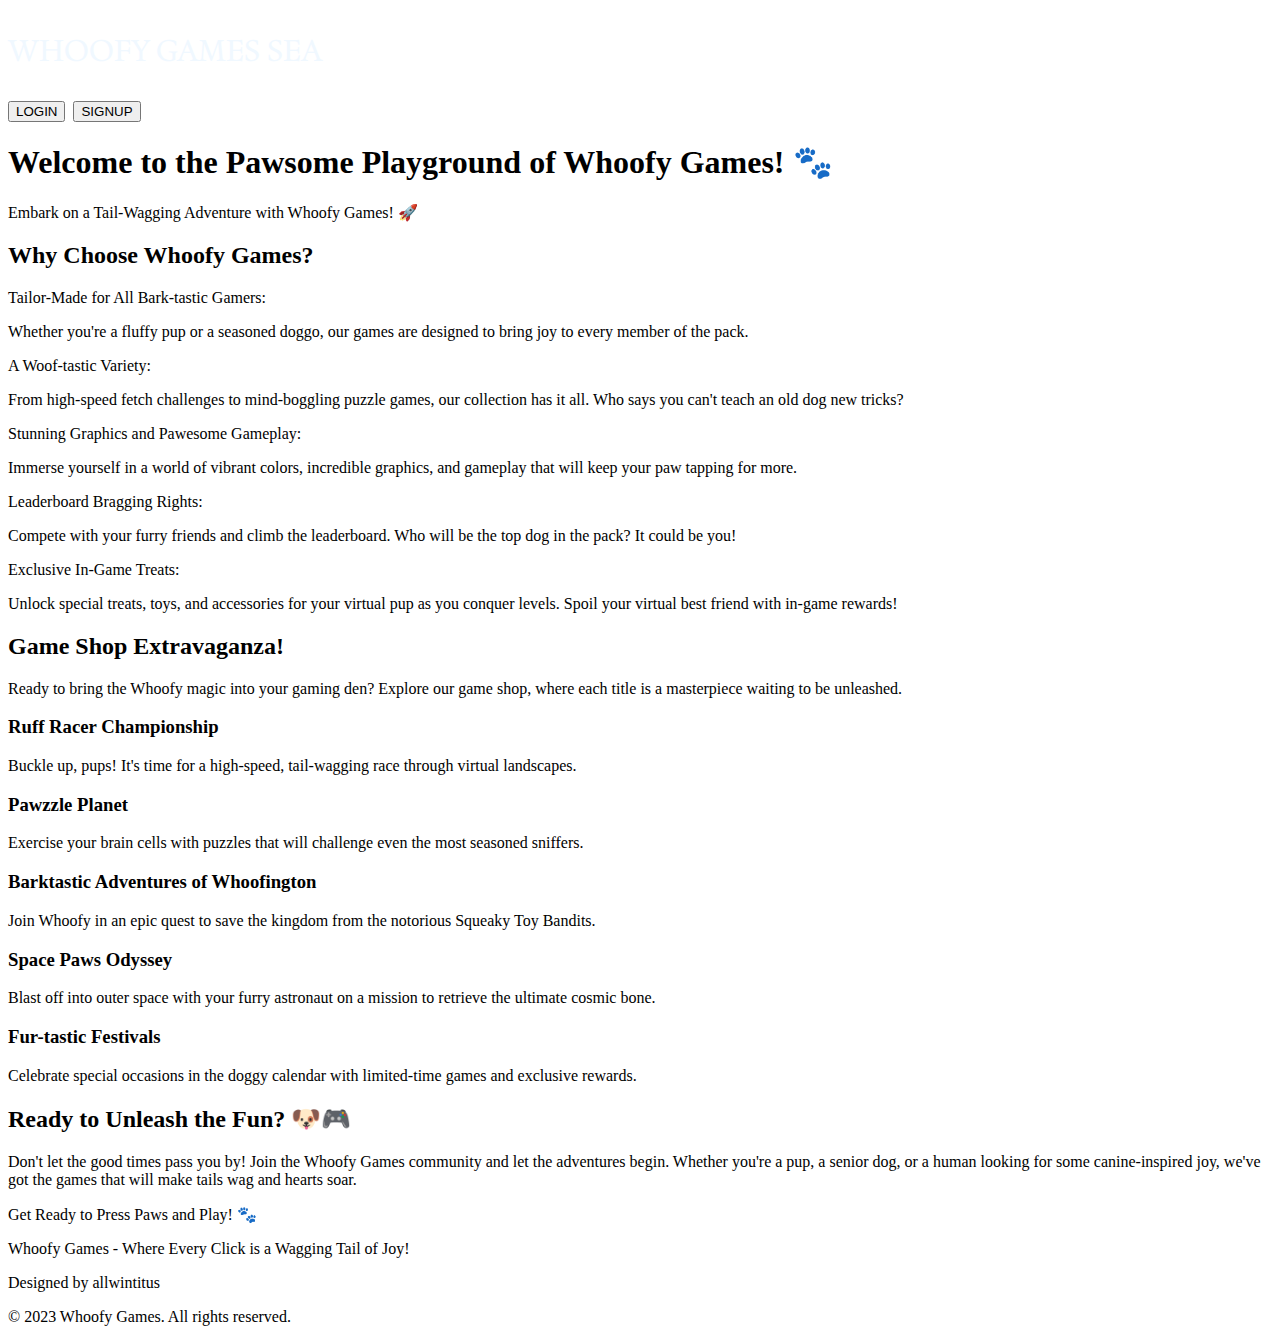
<file: Game Purchasing Website/index.html>
<!DOCTYPE html>
<html lang="en">
<head>
    <title>Whoofy Games - Pawsome Playground</title>
    <meta charset="UTF-8">
    <meta name="viewport" content="width=device-width, initial-scale=1">
    <link rel="stylesheet" href="https://cdn.jsdelivr.net/npm/bootstrap@5.3.2/dist/css/bootstrap.min.css" integrity="sha384-T3c6CoIi6uLrA9TneNEoa7RxnatzjcDSCmG1MXxSR1GAsXEV/Dwwykc2MPK8M2HN" crossorigin="anonymous">
    <link rel="stylesheet" href="index.css">
    <link rel="preconnect" href="https://fonts.googleapis.com">
    <link rel="preconnect" href="https://fonts.gstatic.com" crossorigin>
    <link href="https://fonts.googleapis.com/css2?family=Hedvig+Letters+Serif:opsz@12..24&display=swap" rel="stylesheet">
    <link rel="stylesheet" href="https://cdnjs.cloudflare.com/ajax/libs/font-awesome/4.7.0/css/font-awesome.min.css">
    <script src="index.js"></script>
</head>
<body>

    <nav class="navbar bg-dark border-bottom border-body" data-bs-theme="dark"> 
        <div class="container-fluid">
            <div class="title">
                <p style="color: aliceblue; font-size: 30px; font-family: 'Hedvig Letters Serif', serif;">WHOOFY GAMES SEA</p>
            </div>
            <div>
                <button type="button" class="btn btn-primary" onclick="openlogin()">LOGIN</button>&nbsp;
                <button type="button" class="btn btn-primary" onclick="opensignup()">SIGNUP</button>
            </div>
        </div>
    </nav>

    <div class="container mt-5">
        <div class="text-center">
            <h1>Welcome to the Pawsome Playground of Whoofy Games! 🐾</h1>
            <p class="lead">Embark on a Tail-Wagging Adventure with Whoofy Games! 🚀</p>
        </div>

        <div class="text-center mt-4">
            <h2>Why Choose Whoofy Games?</h2>
            <div class="row mt-3">
                <div class="col-md-4">
                    <p class="fw-bold">Tailor-Made for All Bark-tastic Gamers:</p>
                    <p>Whether you're a fluffy pup or a seasoned doggo, our games are designed to bring joy to every member of the pack.</p>
                </div>
                <div class="col-md-4">
                    <p class="fw-bold">A Woof-tastic Variety:</p>
                    <p>From high-speed fetch challenges to mind-boggling puzzle games, our collection has it all. Who says you can't teach an old dog new tricks?</p>
                </div>
                <div class="col-md-4">
                    <p class="fw-bold">Stunning Graphics and Pawesome Gameplay:</p>
                    <p>Immerse yourself in a world of vibrant colors, incredible graphics, and gameplay that will keep your paw tapping for more.</p>
                </div>
            </div>
            <div class="row mt-3">
                <div class="col-md-4">
                    <p class="fw-bold">Leaderboard Bragging Rights:</p>
                    <p>Compete with your furry friends and climb the leaderboard. Who will be the top dog in the pack? It could be you!</p>
                </div>
                <div class="col-md-4">
                    <p class="fw-bold">Exclusive In-Game Treats:</p>
                    <p>Unlock special treats, toys, and accessories for your virtual pup as you conquer levels. Spoil your virtual best friend with in-game rewards!</p>
                </div>
            </div>
        </div>

        <div class="text-center mt-5">
            <h2>Game Shop Extravaganza!</h2>
            <p>Ready to bring the Whoofy magic into your gaming den? Explore our game shop, where each title is a masterpiece waiting to be unleashed.</p>
            <div class="row mt-3">
                <div class="col-md-4">
                    <h3>Ruff Racer Championship</h3>
                    <p>Buckle up, pups! It's time for a high-speed, tail-wagging race through virtual landscapes.</p>
                </div>
                <div class="col-md-4">
                    <h3>Pawzzle Planet</h3>
                    <p>Exercise your brain cells with puzzles that will challenge even the most seasoned sniffers.</p>
                </div>
                <div class="col-md-4">
                    <h3>Barktastic Adventures of Whoofington</h3>
                    <p>Join Whoofy in an epic quest to save the kingdom from the notorious Squeaky Toy Bandits.</p>
                </div>
            </div>
            <div class="row mt-3">
                <div class="col-md-4">
                    <h3>Space Paws Odyssey</h3>
                    <p>Blast off into outer space with your furry astronaut on a mission to retrieve the ultimate cosmic bone.</p>
                </div>
                <div class="col-md-4">
                    <h3>Fur-tastic Festivals</h3>
                    <p>Celebrate special occasions in the doggy calendar with limited-time games and exclusive rewards.</p>
                </div>
            </div>
        </div>

        <div class="text-center mt-5">
            <h2>Ready to Unleash the Fun? 🐶🎮</h2>
            <p>Don't let the good times pass you by! Join the Whoofy Games community and let the adventures begin. Whether you're a pup, a senior dog, or a human looking for some canine-inspired joy, we've got the games that will make tails wag and hearts soar.</p>
        </div>

        <div class="text-center mt-4">
            <p class="lead">Get Ready to Press Paws and Play! 🐾</p>
            <p class="fw-bold">Whoofy Games - Where Every Click is a Wagging Tail of Joy!</p>
        </div>
    </div>
    <div>
        
    <footer class="bg-dark text-light mt-5 py-4">
        <div class="container text-center">
            <p class="mb-0">Designed by <span class="text-primary">allwintitus</span></p>
            <p class="mb-0">© 2023 Whoofy Games. All rights reserved.</p>
        </div>
    </footer>


    <script src="https://cdn.jsdelivr.net/npm/bootstrap@5.3.2/dist/js/bootstrap.bundle.min.js" integrity="sha384-C6RzsynM9kWDrMNeT87bh95OGNyZPhcTNXj1NW7RuBCsyN/o0jlpcV8Qyq46cDfL" crossorigin="anonymous"></script>
</body>
</html>
</file>
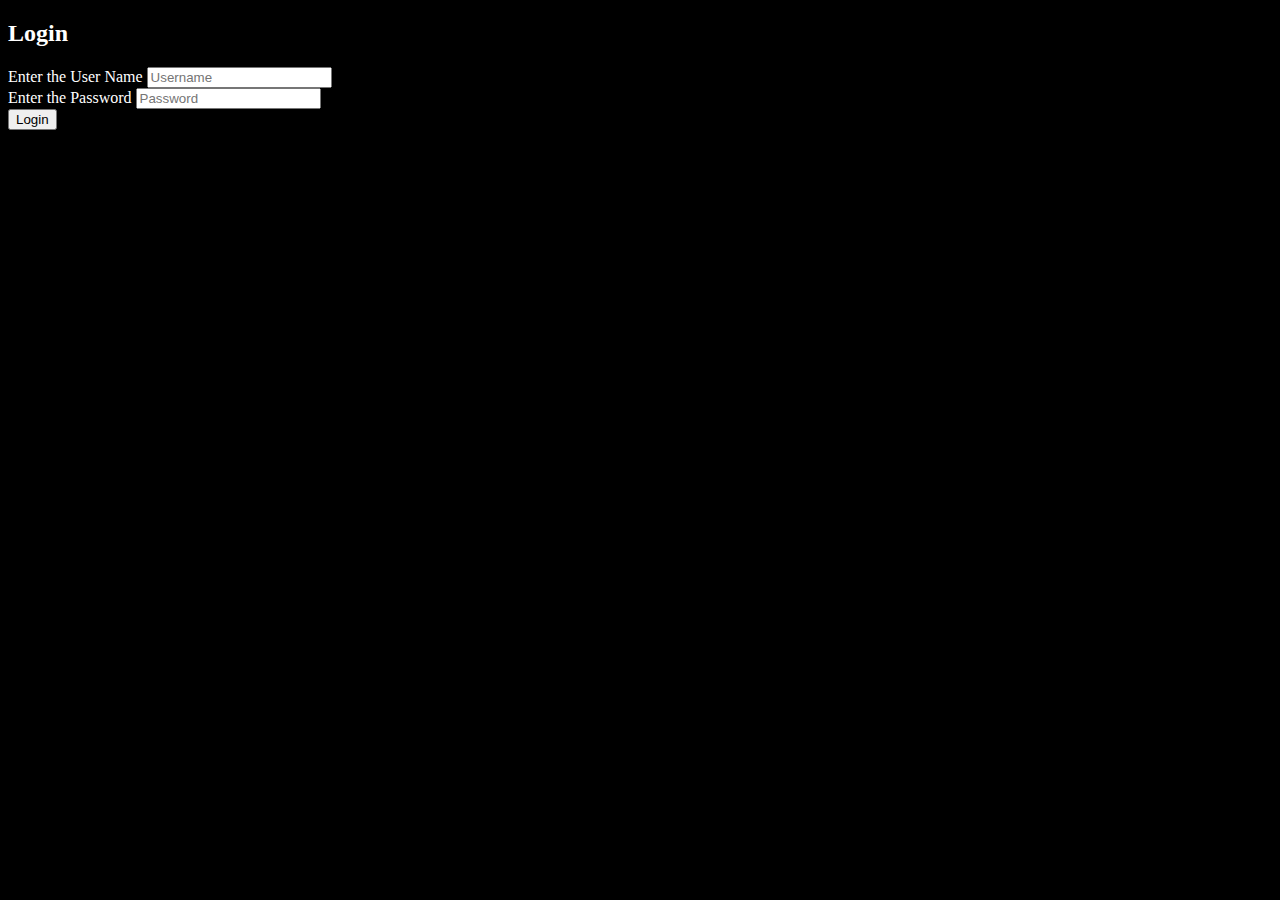
<file: Game Purchasing Website/login.html>
<!DOCTYPE html>
<html lang="en">

<head>
    <title>WHOOFY LOGIN PAGE</title>
    <meta charset="UTF-8">
    <meta name="viewport" content="width=device-width, initial-scale=1">
    <link rel="stylesheet" href="https://cdn.jsdelivr.net/npm/bootstrap@5.3.2/dist/css/bootstrap.min.css" integrity="sha384-T3c6CoIi6uLrA9TneNEoa7RxnatzjcDSCmG1MXxSR1GAsXEV/Dwwykc2MPK8M2HN" crossorigin="anonymous">
    <style>
        body {
            background-color: black;
            color: white;
        }
    </style>
</head>

<body>

    <div class="container mt-5">
        <div class="row justify-content-center">
            <div class="col-md-4">
                <h2 class="text-center mb-4">Login</h2>
                <form>
                    <div class="mb-3">
                        <label for="username" class="form-label">Enter the User Name</label>
                        <input type="text" class="form-control" id="username" name="username" placeholder="Username" required>
                    </div>
                    <div class="mb-3">
                        <label for="password" class="form-label">Enter the Password</label>
                        <input type="password" class="form-control" id="password" name="password" placeholder="Password" required>
                    </div>
                    <button type="submit" class="btn btn-primary btn-block">Login</button>
                </form>
            </div>
        </div>
    </div>

    <script src="https://cdn.jsdelivr.net/npm/bootstrap@5.3.2/dist/js/bootstrap.bundle.min.js" integrity="sha384-C6RzsynM9kWDrMNeT87bh95OGNyZPhcTNXj1NW7RuBCsyN/o0jlpcV8Qyq46cDfL" crossorigin="anonymous"></script>
</body>

</html>
</file>
<file: Game Purchasing Website/index.css>
/*html{
   
    background-color: black;
    justify-content: center;
}
body{
    margin:0;
}
.flexcontainer{
    font-family: 'Anton', sans-serif;
    font-family: 'Play', sans-serif;
        font-size: 30px;
        height:80px;
        text-align: center;
        color: black;
        display: flex;
        padding: 20px;
        background-color:aquamarine;
        justify-content: center;
}
.btn{
    border-radius: 30px;
    background-color: darkcyan;
    color:whitesmoke
}*/

p{
    justify-content: center;   
}
</file>
